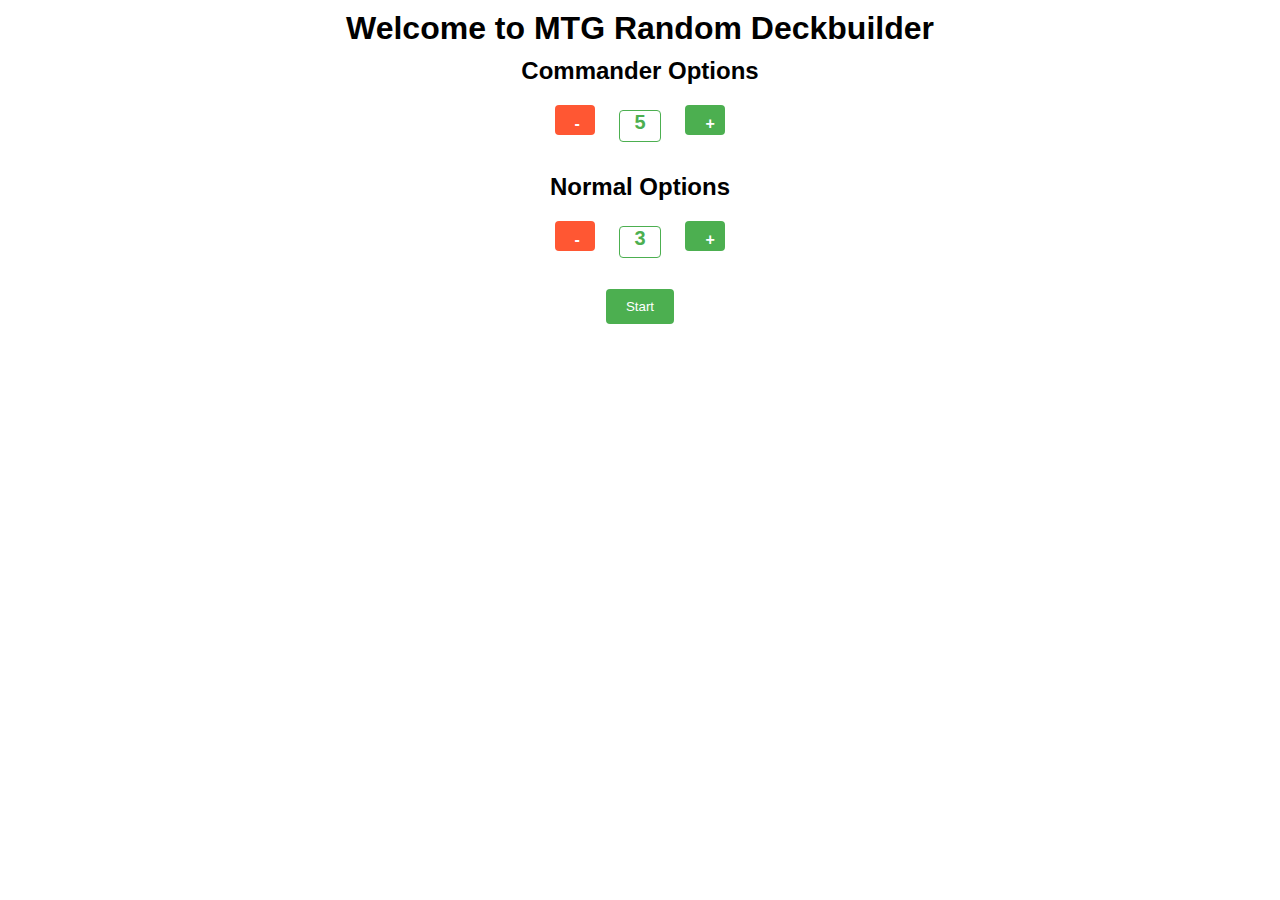
<file: index.html>
<!--
Author: Kaylehb Edward T. States
Date: 2024-03-29
-->
<!DOCTYPE html>
<html lang="en">
<head>
    <meta charset="UTF-8">
    <meta http-equiv="X-UA-Compatible" content="IE=edge">
    <meta name="viewport" content="width=device-width, initial-scale=1.0">
    <link rel="stylesheet" href="index.css">
    <script src="index.js"></script>
    <title>MTG Random Deckbuilder</title>
</head>
<body>

   <h1>Welcome to MTG Random Deckbuilder</h1>
   <h2>Commander Options</h2>
    <div class="buttonRow">
       <button type="button" onclick="incrementCOptions(-1)" class="decreaseButton">-</button>
       <p id="COptionsVal"></p>
       <button type="button" onclick="incrementCOptions(1)">+</button>
    </div>
    <br>
    <h2>Normal Options</h2>
    <div class="buttonRow">
         <button type="button" onclick="incrementNOptions(-1)" class="decreaseButton">-</button>
         <p id="NOptionsVal"></p>
         <button type="button" onclick="incrementNOptions(1)">+</button>
     </div>
     <br>
     <a href="app/app.html"><button type="button">Start</button></a>

     <script></script>
</body>
</html>
</file>
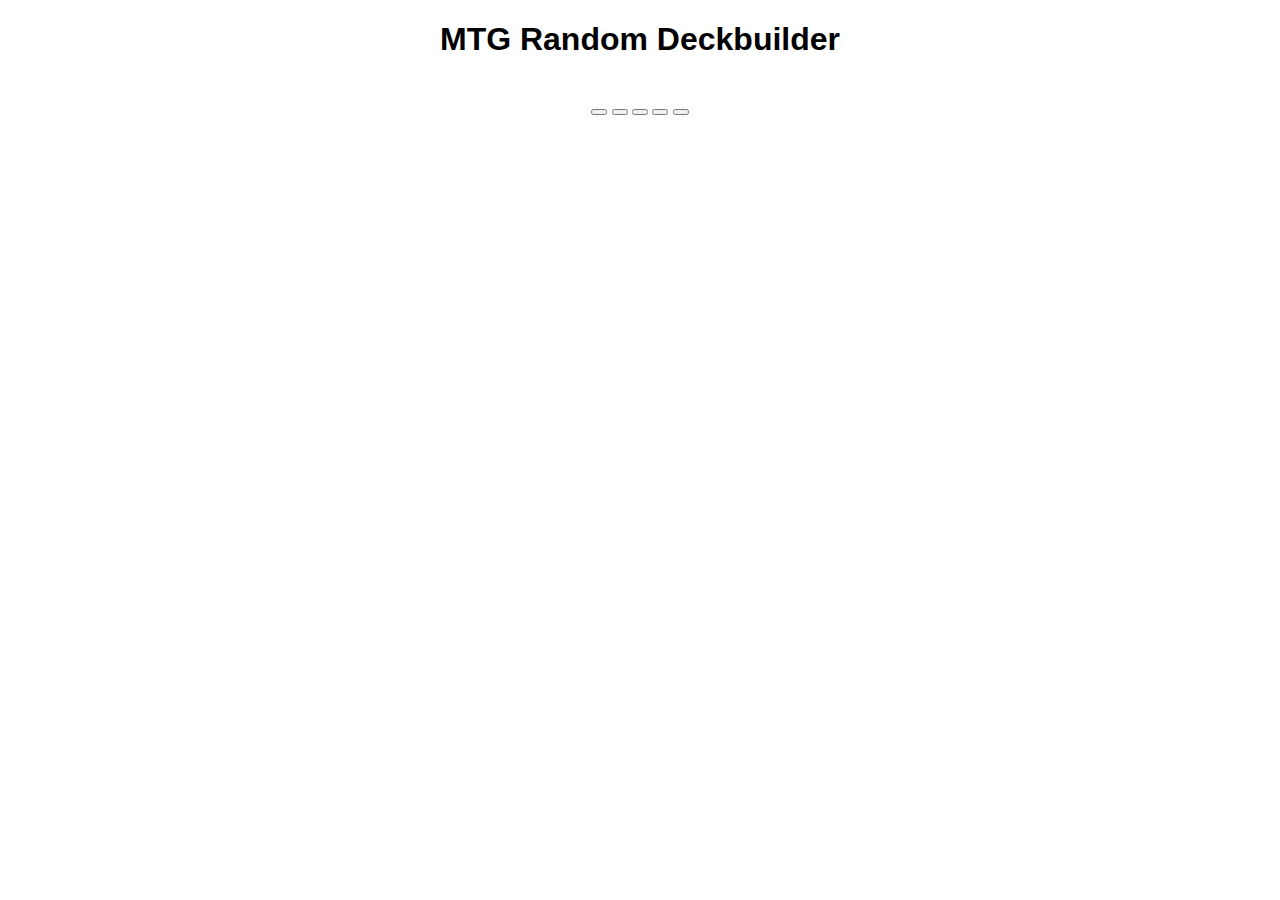
<file: app.html>
<!DOCTYPE html>
<html lang="en">
<head>
    <meta charset="UTF-8">
    <meta http-equiv="X-UA-Compatible" content="IE=edge">
    <meta name="viewport" content="width=device-width, initial-scale=1.0">
    <link rel="stylesheet" href="app.css">
    <script src="app.js"></script>
    <title>MTG Random Deckbuilder</title>
</head>
<body>

   <h1>MTG Random Deckbuilder</h1>
   <img id="cardImage">
   <br>
   <div id="options">
        <button type="button" onclick="skip()"></button>
        <button type="button" onclick="addSingle()"></button>
        <button type="button" onclick="addDouble()"></button>
        <button type="button" onclick="addTriple()"></button>
        <button type="button" onclick="addPlayset()"></button>
   </div>

</body>
</html>
</file>
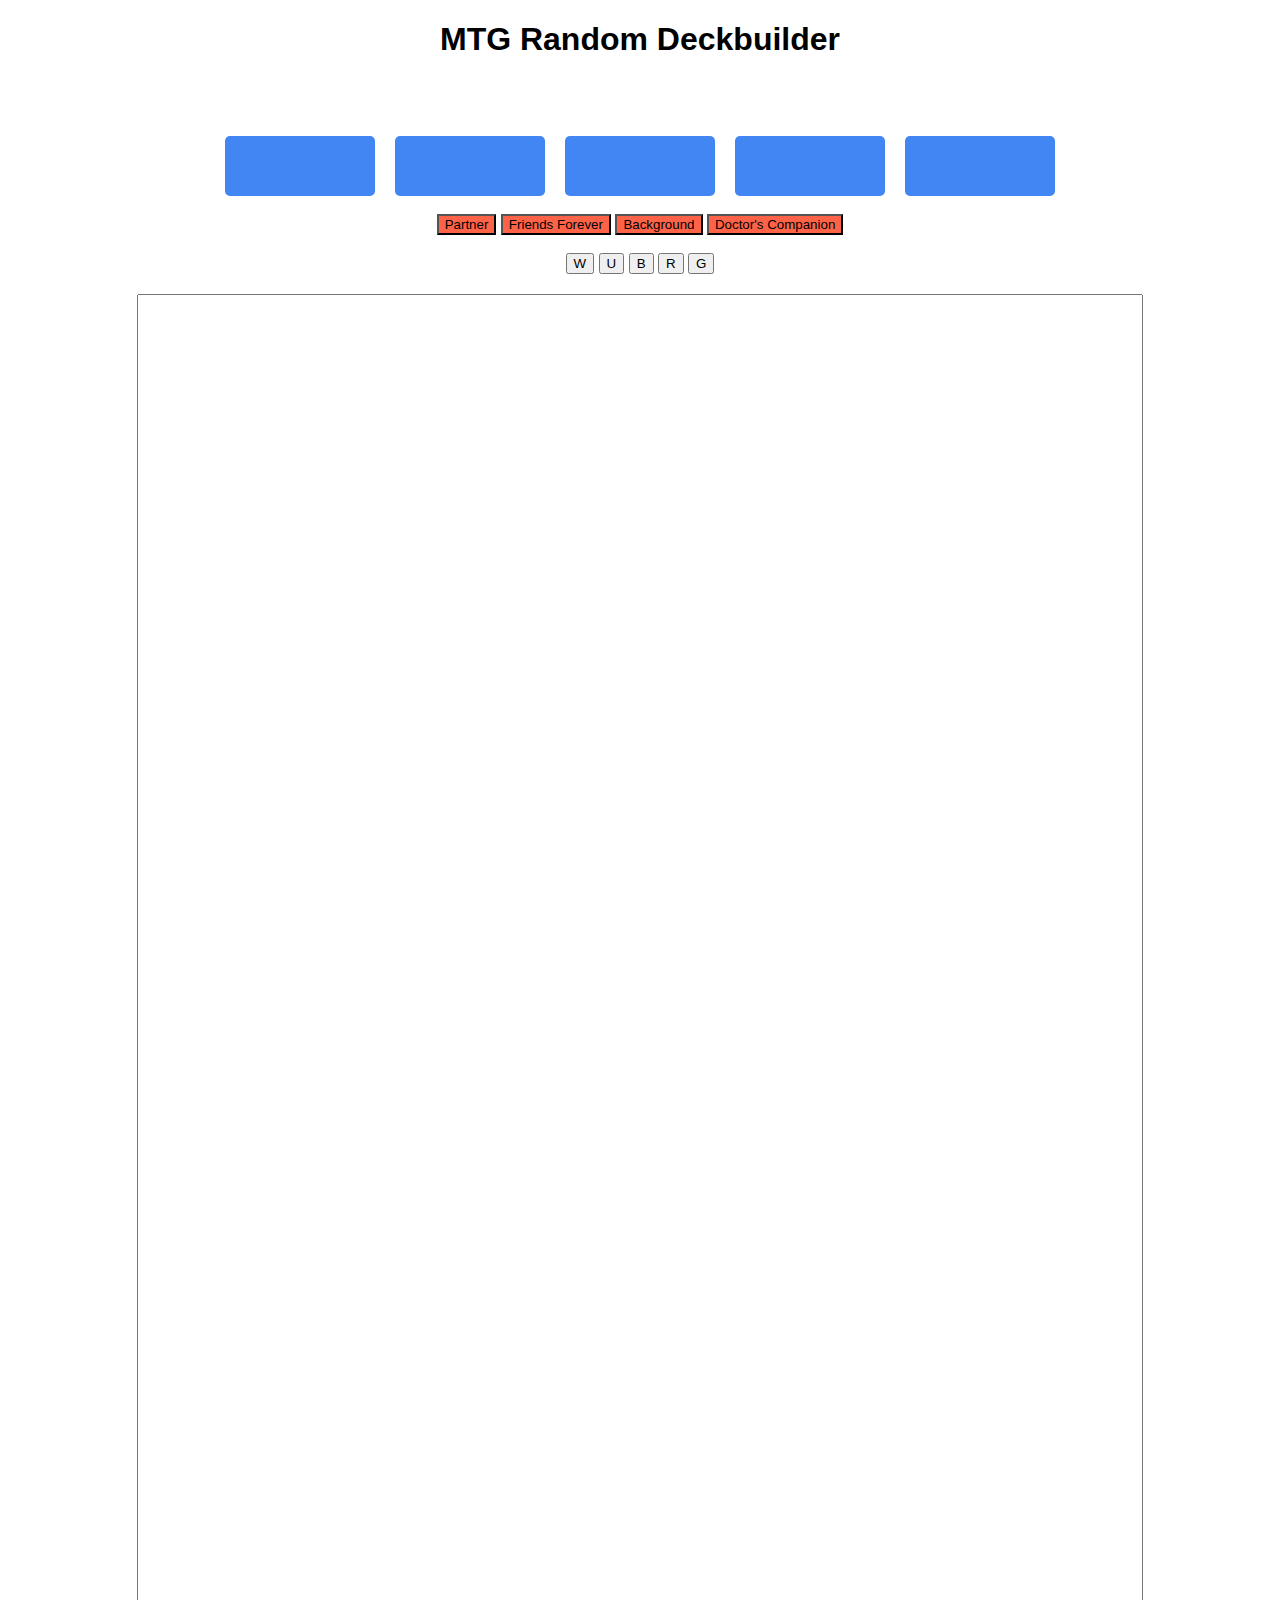
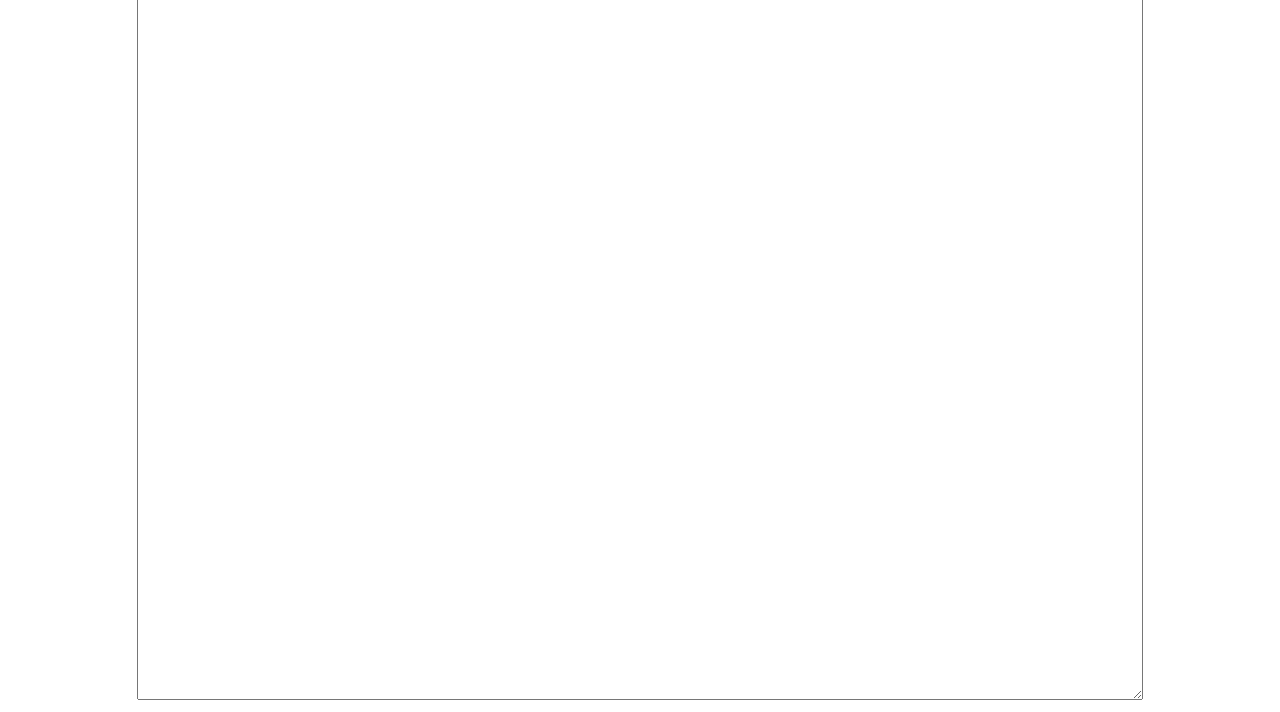
<file: app/app.html>
<!--
Author: Kaylehb Edward T. States
Date: 2024-04-05
-->
<!DOCTYPE html>
<html lang="en">
<head>
    <meta charset="UTF-8">
    <meta http-equiv="X-UA-Compatible" content="IE=edge">
    <meta name="viewport" content="width=device-width, initial-scale=1.0">
    <link rel="stylesheet" href="app.css">
    <script src="app.js"></script>
    <title>MTG Random Deckbuilder</title>
</head>
<body>

   <h1>MTG Random Deckbuilder</h1>
   <div id="imageRow"></div>
   <br>
   <div id="options"></div> 
   <br>
   <button id="partnerButton" onclick="togglePartner()">Partner</button>
   <button id="friendsButton" onclick="toggleFriends()">Friends Forever</button>
   <button id="backgroundButton" onclick="toggleBackground()">Background</button> 
   <button id="companionButton" onclick="toggleCompanion()">Doctor's Companion</button>
   <br>
   <br>
   <button id="WButton" onclick="toggleW()">W</button>
   <button id="UButton" onclick="toggleU()">U</button>
   <button id="BButton" onclick="toggleB()">B</button>
   <button id="RButton" onclick="toggleR()">R</button>
   <button id="GButton" onclick="toggleG()">G</button>
   <br>
   <textarea id="decklist"></textarea>

</body>
</html>
</file>
<file: index.css>
/* Stylesheet provided by ChatGPT, an AI language model trained by OpenAI, with minor human adjustments*/
/* Set default font family and size */
body {
    text-align: center;
    font-family: Arial, sans-serif;
    font-size: 16px;
  }
  
  /* Add some spacing between elements */
  h1, h2, p, button {
    margin: 10px;
  }
  
  /* Style the button */
  button {
    padding: 10px 20px;
    background-color: #4CAF50;
    color: white;
    border: none;
    border-radius: 4px;
    cursor: pointer;
  }

  button:hover {
    background-color: #3e8e41;
  }
  
  /* Style the increment/decrement buttons */
  .buttonRow button {
    width: 30px;
    height: 30px;
    font-size: 16px;
    font-weight: bold;
    color: white;
    background-color: #4CAF50;
    border: none;
    border-radius: 4px;
    cursor: pointer;
  }
  
  .buttonRow button:hover {
    background-color: #3e8e41;
  }
  
  .buttonRow .decreaseButton {
    background-color: #FF5733;
  }

  .buttonRow .decreaseButton:hover {
    background-color: #E64C2E;
  }

  /* Style the value display */
  .buttonRow p {
    display: inline-block;
    width: 40px;
    height: 30px;
    margin: 0 10px;
    text-align: center;
    font-size: 20px;
    font-weight: bold;
    color: #4CAF50;
    border: 1px solid #4CAF50;
    border-radius: 4px;
  }
</file>
<file: app.css>
body {
    text-align: center;
    font-family: Arial, sans-serif;
    font-size: 16px;
}
</file>
<file: app/app.css>
/* Stylesheet provided by ChatGPT, an AI language model trained by OpenAI, with minor human adjustments*/

body {
    text-align: center;
    font-family: Arial, sans-serif;
    font-size: 16px;
}

#options {
    display: flex;
    flex-direction: row;
    justify-content: center;
    align-items: center;
    margin-top: 20px;
}
  
#options button {
    padding: 5px 10px;
    border: none;
    border-radius: 5px;
    background-color: #4286f4;
    color: white;
    font-size: 16px;
    cursor: pointer;
    width: 150px;
    height: 60px;
    margin: 0 10px;
    font-size: 24px;
}
  
#options button:hover {
    background-color: #235bb8;
}

textarea {
    margin-top: 20px;
    width: 1000px;
    height: 2000px;
}

#extraButtons {
    display: flex;
    justify-content: center;
    margin-top: 20px;
}

#extraButtons button {
    padding: 5px 10px;
    border: none;
    border-radius: 5px;
    background-color: #4286f4; /* Pick appropriate color */
    color: black; /* Pick a readable font color */
    font-size: 16px;
    cursor: pointer;
    width: 150px;
    height: 60px;
    margin: 0 10px;
}

#extraButtons button:hover {
    background-color: #235bb8; /* Pick appropriate hover color */
}
</file>
